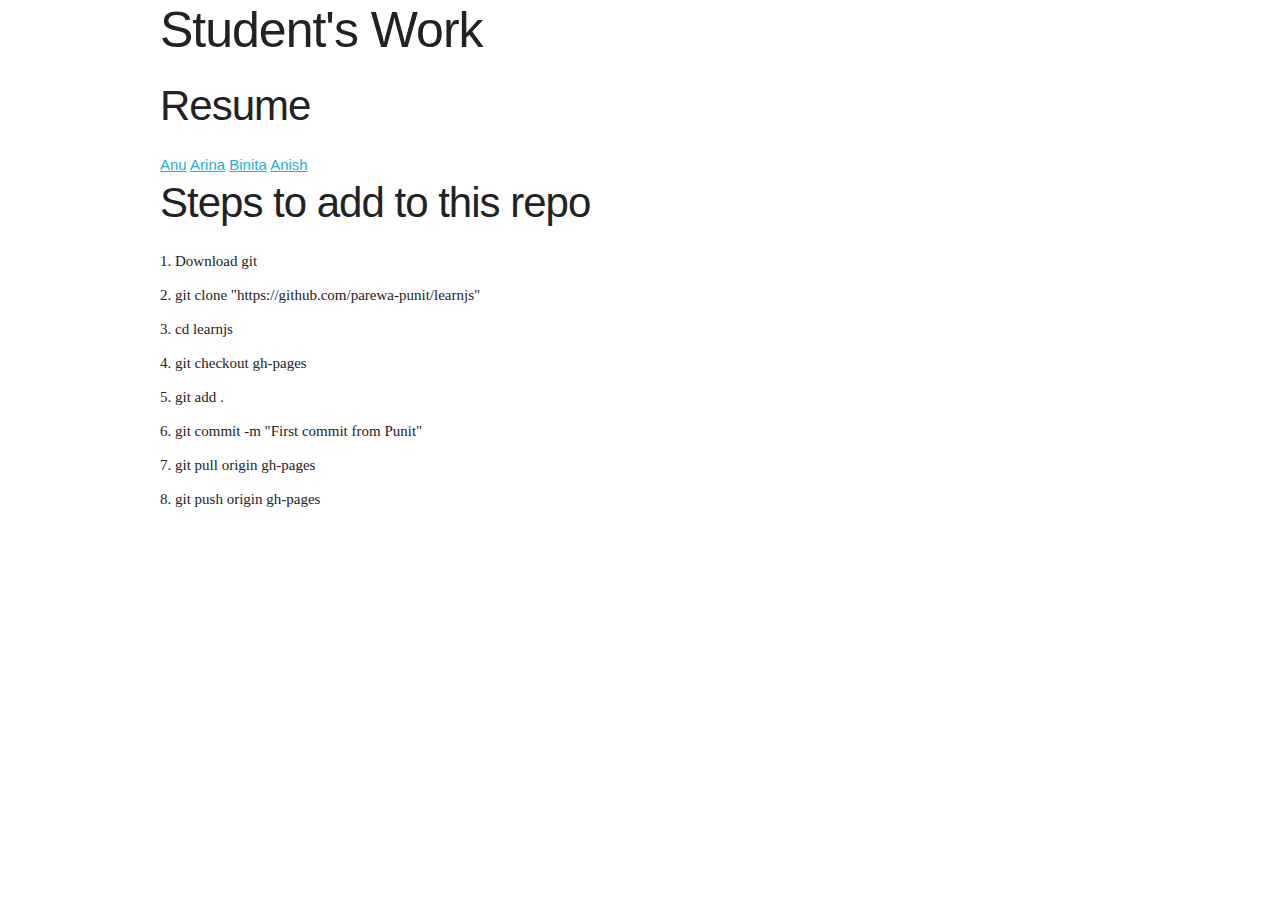
<file: index.html>
<html>
  <head>
    <title>Student's Work</title>
    <link rel="stylesheet" href="css/skeleton/css/normalize.css" />
    <link rel="stylesheet" href="css/skeleton/css/skeleton.css" />
  </head>
  <body>
  <div class="container">
    <div class="row">
    <h1>Student's Work</h1>

    <h2>Resume</h2>

    <a href="anu/1april2016/1 april.html">Anu</a>
    <a href="arina/Mar 31/index.html">Arina</a>
    <a href="binita/resume/index.html">Binita</a>
     <a href="anish/anishcv/">Anish</a>
    </div>




    <div class="row">
      <h2>Steps to add to this repo</h2>
      <ol style="font-family:Consolas">
        <li>Download git</li>
        <li>git clone "https://github.com/parewa-punit/learnjs"</li>
        <li>cd learnjs</li>
        <li>git checkout gh-pages</li>



        <li>git add .</li>
        <li>git commit -m "First commit from Punit"</li>
        <li>git pull origin gh-pages</li>
        <li>git push origin gh-pages</li>
      </ol>
    </div>

     </div>
    </body>
</html>
</file>
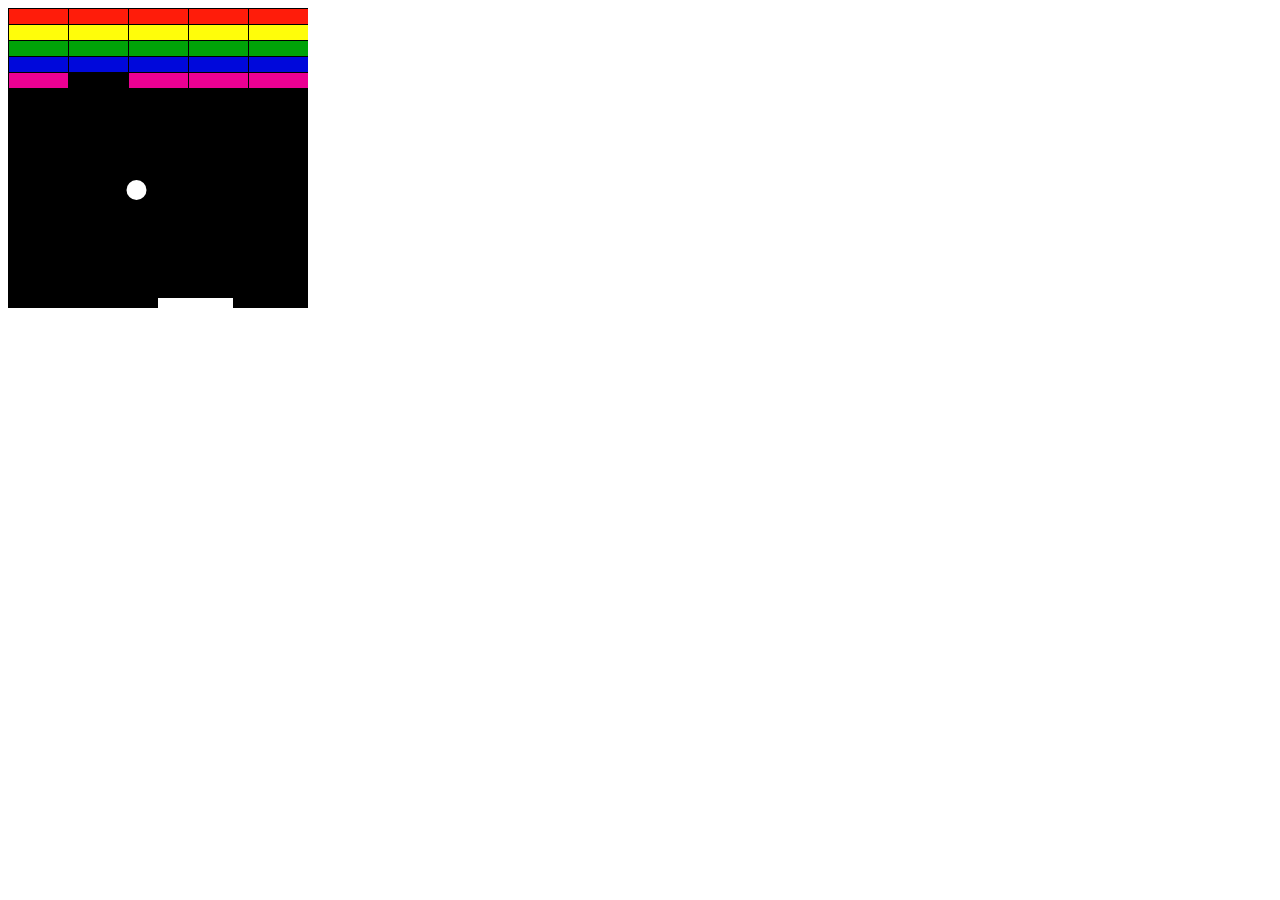
<file: punit/index.html>
<!DOCTYPE html PUBLIC "-//W3C//DTD XHTML 1.0 Transitional//EN" "http://www.w3.org/TR/xhtml1/DTD/xhtml1-transitional.dtd">
<html xmlns="http://www.w3.org/1999/xhtml">
<head>
<meta http-equiv="Content-Type" content="text/html; charset=utf-8" />
<title>Java Script</title>

</head>

<body>

    <canvas id="canvas" width="300" height="300"></canvas>


    <script type="text/javascript" src="jquery.js"></script>
    <script>
          var x = 25;
          var y = 250;
          var dx = 1.5;
          var dy = -4;
          var ctx;
          var WIDTH;
          var HEIGHT;
          var paddlex;
          var paddleh = 10;
          var paddlew = 75;
          var rightDown = false;
          var leftDown = false;
          var canvasMinX = 0;
          var canvasMaxX = 0;
          var intervalId = 0;
          var bricks;
          var NROWS = 5;
          var NCOLS = 5;
          var BRICKWIDTH;
          var BRICKHEIGHT = 15;
          var PADDING = 1;

          function init() {
            ctx = $('#canvas')[0].getContext("2d");
            WIDTH = $("#canvas").width();
            HEIGHT = $("#canvas").height();
            paddlex = WIDTH / 2;
            BRICKWIDTH = (WIDTH/NCOLS) - 1;
            canvasMinX = $("#canvas").offset().left;
            canvasMaxX = canvasMinX + WIDTH;
            intervalId = setInterval(draw, 10);
          }

          function circle(x,y,r) {
            ctx.beginPath();
            ctx.arc(x, y, r, 0, Math.PI*2, true);
            ctx.closePath();
            ctx.fill();
          }

          function rect(x,y,w,h) {
            ctx.beginPath();
            ctx.rect(x,y,w,h);
            ctx.closePath();
            ctx.fill();
          }

          function clear() {
            ctx.clearRect(0, 0, WIDTH, HEIGHT);
            rect(0,0,WIDTH,HEIGHT);
          }

          function onKeyDown(evt) {
            if (evt.keyCode == 39) rightDown = true;
            else if (evt.keyCode == 37) leftDown = true;
          }

          function onKeyUp(evt) {
            if (evt.keyCode == 39) rightDown = false;
            else if (evt.keyCode == 37) leftDown = false;
          }

          $(document).keydown(onKeyDown);
          $(document).keyup(onKeyUp);

          function onMouseMove(evt) {
            if (evt.pageX > canvasMinX && evt.pageX < canvasMaxX) {
              paddlex = Math.max(evt.pageX - canvasMinX - (paddlew/2), 0);
              paddlex = Math.min(WIDTH - paddlew, paddlex);
            }
          }

          $(document).mousemove(onMouseMove);

          function initbricks() {
              bricks = new Array(NROWS);
              for (i=0; i < NROWS; i++) {
                  bricks[i] = new Array(NCOLS);
                  for (j=0; j < NCOLS; j++) {
                      bricks[i][j] = 1;
                  }
              }
          }

          function drawbricks() {
            for (i=0; i < NROWS; i++) {
              ctx.fillStyle = rowcolors[i];
              for (j=0; j < NCOLS; j++) {
                if (bricks[i][j] == 1) {
                  rect((j * (BRICKWIDTH + PADDING)) + PADDING,
                       (i * (BRICKHEIGHT + PADDING)) + PADDING,
                       BRICKWIDTH, BRICKHEIGHT);
                }
              }
            }
          }

          var ballr = 10;
          var rowcolors = ["#FF1C0A", "#FFFD0A", "#00A308", "#0008DB", "#EB0093"];
          var paddlecolor = "#FFFFFF";
          var ballcolor = "#FFFFFF";
          var backcolor = "#000000";

          function draw() {
            ctx.fillStyle = backcolor;
            clear();
            ctx.fillStyle = ballcolor;
            circle(x, y, ballr);

            if (rightDown) paddlex += 5;
            else if (leftDown) paddlex -= 5;
            ctx.fillStyle = paddlecolor;
            rect(paddlex, HEIGHT-paddleh, paddlew, paddleh);

            drawbricks();

            //want to learn about real collision detection? go read
            // http://www.metanetsoftware.com/technique/tutorialA.html
            rowheight = BRICKHEIGHT + PADDING;
            colwidth = BRICKWIDTH + PADDING;
            row = Math.floor(y/rowheight);
            col = Math.floor(x/colwidth);
            //reverse the ball and mark the brick as broken
            if (y < NROWS * rowheight && row >= 0 && col >= 0 && bricks[row][col] == 1) {
              dy = -dy;
              bricks[row][col] = 0;
            }

            if (x + dx + ballr > WIDTH || x + dx - ballr < 0)
              dx = -dx;

            if (y + dy - ballr < 0)
              dy = -dy;
            else if (y + dy + ballr > HEIGHT - paddleh) {
              if (x > paddlex && x < paddlex + paddlew) {
                //move the ball differently based on where it hit the paddle
                dx = 8 * ((x-(paddlex+paddlew/2))/paddlew);
                dy = -dy;
              }
              else if (y + dy + ballr > HEIGHT)
                clearInterval(intervalId);
            }

            x += dx;
            y += dy;
          }

          init();
          initbricks();
    </script>
</body>
</html>
</file>
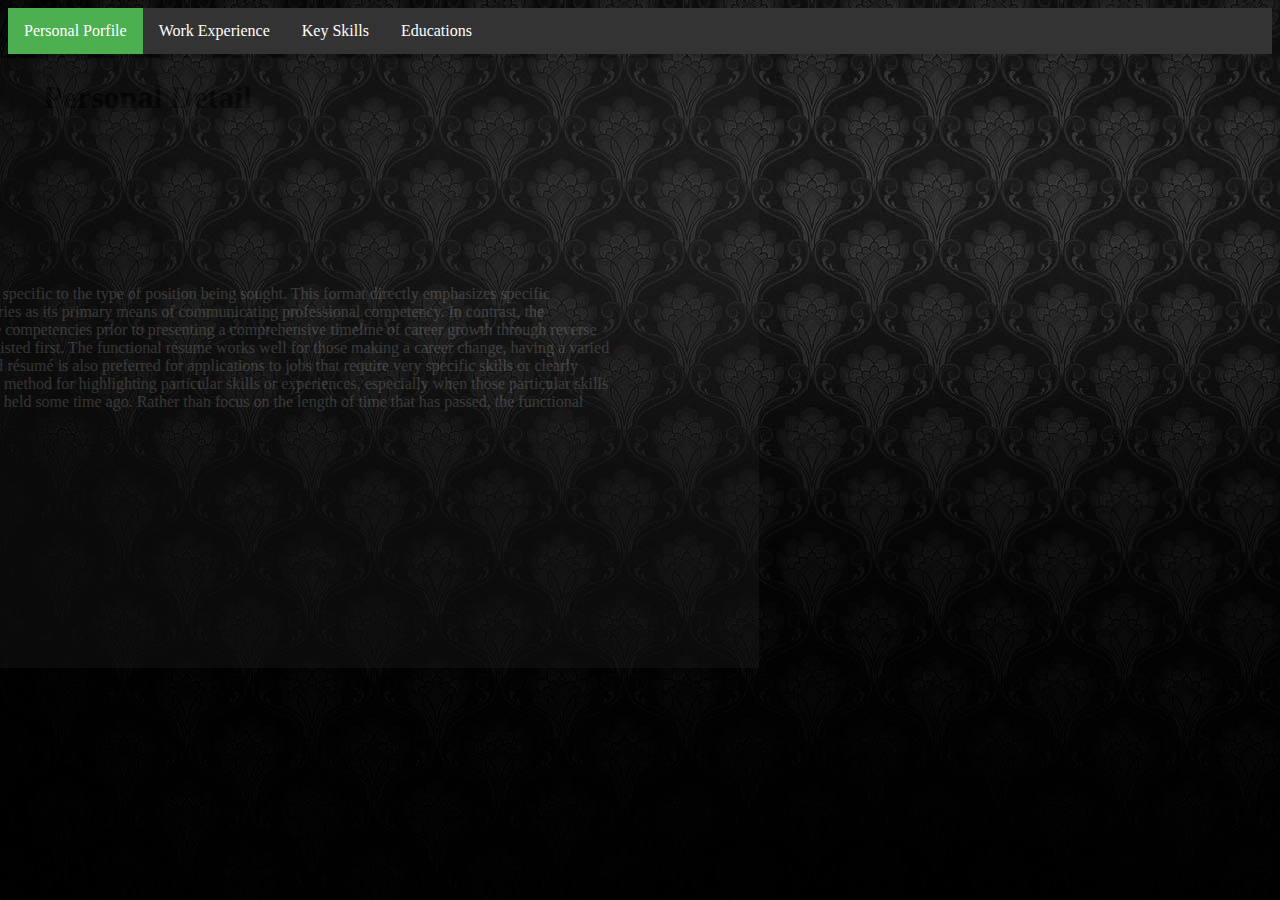
<file: anish/anishcv/index.html>
<!DOCTYPE html>
<html>
<head>
<style>

body{
	    background-image: url(images/backgroundbody.jpg);
}

p{
	color: white;
    margin-top: 0px;
    padding: 147px;
}

h1{
	 margin-left: 548px;
}
ul {
    list-style-type: none;
    margin: 0;
    padding: 0;
    overflow: hidden;
    background-color: #333;
}

.quickFade{
	overflow: hidden;
    background-color: #333;
    height: 610px;
    margin-top: 4px;
} 

li {
    float: left;
}

li a {
    display: block;
    color: white;
    text-align: center;
    padding: 14px 16px;
    text-decoration: none;
}

li a:hover:not(.active) {
    background-color: #111;
}

.active {
    background-color: #4CAF50;
}
</style>
</head>
<body>

<ul>
  <li><a class="active" id = "personal">Personal Porfile</a></li>
  <li><a id = "work" >Work Experience</a></li>
  <li><a id = "key">Key Skills</a></li>
  <li><a id = "edu">Educations</li>
</ul>

<div id="cv" class="instaFade">
	<div class="mainDetails">
	
	
		
		<div id="contactDetails" class="quickFade delayFour">
		
         <h1></h1>
		<p></p>
		</div>
		<div class="clear"></div>
	</div>

    <script src="js/jquery.js"></script>
 <script src="js/jquery-ui.js"></script>
<script>

(function($) {
	  $( "#contactDetails" ).fadeOut("slow");
      $( "#contactDetails" ).hide();
      $("h1").html("Personal Detail");
      $("p").html("The functional résumé is used to focus on skills that are specific to the type of position being sought. This format directly emphasizes specific professional capabilities and utilizes experience summaries as its primary means of communicating professional competency. In contrast, the chronological résumé format will briefly highlight these competencies prior to presenting a comprehensive timeline of career growth through reverse chronological listings, with the most recent experience listed first. The functional résumé works well for those making a career change, having a varied work history or with little work experience. A functional résumé is also preferred for applications to jobs that require very specific skills or clearly defined personality traits. A functional résumé is a good method for highlighting particular skills or experiences, especially when those particular skills or experiences may have derived from a role which was held some time ago. Rather than focus on the length of time that has passed, the functional résumé allows the reader to identify those skills quickly "); 
       runEffect("drop");
$( "#personal" ).click(function() {
       $( "#contactDetails" ).fadeOut("slow");
     $( "#contactDetails" ).hide();
        $("h1").html("Personal Detail");
       $("p").html("The functional résumé is used to focus on skills that are specific to the type of position being sought. This format directly emphasizes specific professional capabilities and utilizes experience summaries as its primary means of communicating professional competency. In contrast, the chronological résumé format will briefly highlight these competencies prior to presenting a comprehensive timeline of career growth through reverse chronological listings, with the most recent experience listed first. The functional résumé works well for those making a career change, having a varied work history or with little work experience. A functional résumé is also preferred for applications to jobs that require very specific skills or clearly defined personality traits. A functional résumé is a good method for highlighting particular skills or experiences, especially when those particular skills or experiences may have derived from a role which was held some time ago. Rather than focus on the length of time that has passed, the functional résumé allows the reader to identify those skills quickly ");     
      runEffect("drop");
    });

   
    $( "#key" ).click(function() {
        $( "#contactDetails" ).fadeOut("slow");
         $( "#contactDetails" ).hide();
            $("h1").html("Key Skills");
       $("pre").html("The functional résumé is used to focus on skills that are specific to the type of position being sought. This format directly emphasizes specific professional capabilities and utilizes experience summaries as its primary means of communicating professional competency. In contrast, the chronological résumé format will briefly highlight these competencies prior to presenting a comprehensive timeline of career growth through reverse chronological listings, with the most recent experience listed first. The functional résumé works well for those making a career change, having a varied work history or with little work experience. A functional résumé is also preferred for applications to jobs that require very specific skills or clearly defined personality traits. A functional résumé is a good method for highlighting particular skills or experiences, especially when those particular skills or experiences may have derived from a role which was held some time ago. Rather than focus on the length of time that has passed, the functional résumé allows the reader to identify those skills quickly"); 

      runEffect("drop");
    });

 
    $( "#edu" ).click(function() {
        $( "#contactDetails" ).fadeOut("slow");
         $( "#contactDetails" ).hide(); 
         $("h1").html("Education");
       $("p").html("The functional résumé is used to focus on skills that are specific to the type of position being sought. This format directly emphasizes specific professional capabilities and utilizes experience summaries as its primary means of communicating professional competency. In contrast, the chronological résumé format will briefly highlight these competencies prior to presenting a comprehensive timeline of career growth through reverse chronological listings, with the most recent experience listed first. The functional résumé works well for those making a career change, having a varied work history or with little work experience. A functional résumé is also preferred for applications to jobs that require very specific skills or clearly defined personality traits. A functional résumé is a good method for highlighting particular skills or experiences, especially when those particular skills or experiences may have derived from a role which was held some time ago. Rather than focus on the length of time that has passed, the functional résumé allows the reader to identify those skills quickly"); 

      runEffect("drop");
    });
 

 $( "#work" ).click(function() {
        $( "#contactDetails" ).fadeOut("slow");
         $( "#contactDetails" ).hide(); 
          $("h1").html("Work Experience");
       $("p").html("The functional résumé is used to focus on skills that are specific to the type of position being sought. This format directly emphasizes specific professional capabilities and utilizes experience summaries as its primary means of communicating professional competency. In contrast, the chronological résumé format will briefly highlight these competencies prior to presenting a comprehensive timeline of career growth through reverse chronological listings, with the most recent experience listed first. The functional résumé works well for those making a career change, having a varied work history or with little work experience. A functional résumé is also preferred for applications to jobs that require very specific skills or clearly defined personality traits. A functional résumé is a good method for highlighting particular skills or experiences, especially when those particular skills or experiences may have derived from a role which was held some time ago. Rather than focus on the length of time that has passed, the functional résumé allows the reader to identify those skills quickly"); 

      runEffect("drop");
    });


function runEffect(changeEffect) {
      // get effect type from
      var selectedEffect = changeEffect;
 
      // run the effect
      $( "#contactDetails" ).show( selectedEffect, 500);
    };
 })(jQuery);
</script>
</body>
</html>
</file>
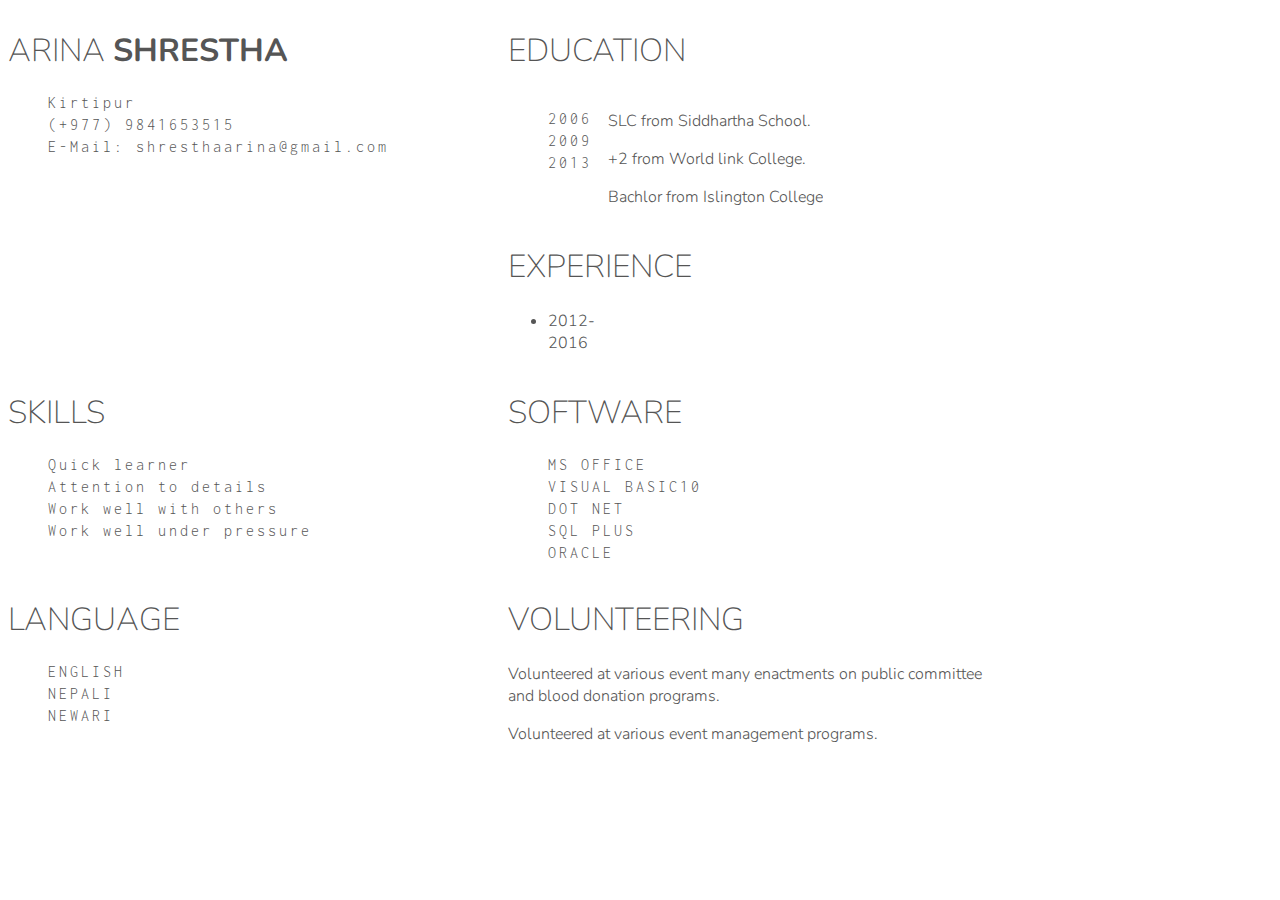
<file: arina/Mar 31/index.html>
<!DOCTYPE html>
<html>
<head>
	<title>CV</title>
	<link href='https://fonts.googleapis.com/css?family=Nunito:400,300,700' rel='stylesheet' type='text/css'>
	<link href='https://fonts.googleapis.com/css?family=Inconsolata' rel='stylesheet' type='text/css'>
	<link rel="stylesheet" href="style.css" />
</head>
<body>

<div class="left">
	<h1>Arina <span id="lastname">Shrestha</span></h1>


	<ul id="personal-info">
	<li>Kirtipur</li> 
	<li>(+977) 9841653515</li>
	<li>E-Mail: shresthaarina@gmail.com</li>
	</ul>



</div>



<div class="right">
	<h1>Education</h1>

	<div class="year">
	<ul id= "personal-info">
		<li>2006</li>
		<li>2009</li>
		<li>2013</li>
	</ul>
	</div>

	<div class="achievement">
		<p>SLC from Siddhartha School. </p>
		<p>+2 from World link College.</p>
		<p>Bachlor from Islington College</p>
	</div>



	

	<div class="year">
	<h1>EXPERIENCE</h1>
	<ul class="personal-info">
		<li>2012-2016</li>

	</ul>
	</div>

	<div class="achievment">
	</div>
</div>
<div class="left">
	<h1>Skills</h1>
	<ul id="personal-info">
		<li>Quick learner</li>
		<li>Attention to details</li>
		<li>Work well with others </li>
		<li>Work well under pressure</li>
	</ul>
</div>
	
<div class="left">
	<h1>SOFTWARE</h1>
	<ul id="personal-info">
		<li>MS OFFICE</li>
		<li>VISUAL BASIC10</li>
		<li>DOT NET </li>
		<li> SQL PLUS</li>
		<li> ORACLE</li>
	</ul>
	
</div>
<div class="left">
	<h1>LANGUAGE</h1>


	<ul id="personal-info">
	<li>ENGLISH</li> 
	<li>NEPALI</li>
	<li>NEWARI</li>
	</ul>


</div>
<div class="left">
	<h1>VOLUNTEERING</h1>
<p>Volunteered at various event many enactments on public committee and blood donation programs. </p>
<p>Volunteered at various event management programs.</p>
</div>
</body>
</html>
</file>
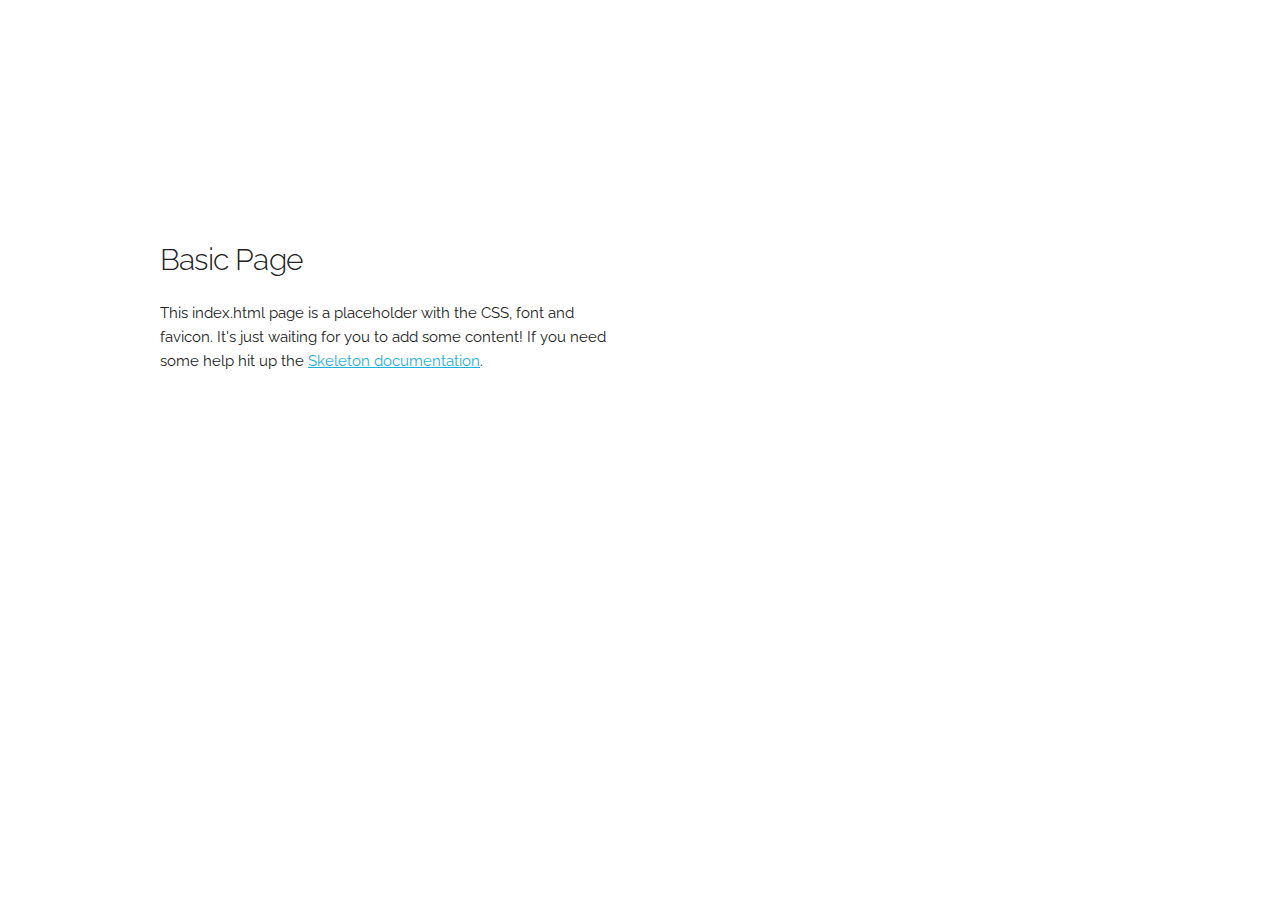
<file: css/skeleton/index.html>
<!DOCTYPE html>
<html lang="en">
<head>

  <!-- Basic Page Needs
  –––––––––––––––––––––––––––––––––––––––––––––––––– -->
  <meta charset="utf-8">
  <title>Your page title here :)</title>
  <meta name="description" content="">
  <meta name="author" content="">

  <!-- Mobile Specific Metas
  –––––––––––––––––––––––––––––––––––––––––––––––––– -->
  <meta name="viewport" content="width=device-width, initial-scale=1">

  <!-- FONT
  –––––––––––––––––––––––––––––––––––––––––––––––––– -->
  <link href="//fonts.googleapis.com/css?family=Raleway:400,300,600" rel="stylesheet" type="text/css">

  <!-- CSS
  –––––––––––––––––––––––––––––––––––––––––––––––––– -->
  <link rel="stylesheet" href="css/normalize.css">
  <link rel="stylesheet" href="css/skeleton.css">

  <!-- Favicon
  –––––––––––––––––––––––––––––––––––––––––––––––––– -->
  <link rel="icon" type="image/png" href="images/favicon.png">

</head>
<body>

  <!-- Primary Page Layout
  –––––––––––––––––––––––––––––––––––––––––––––––––– -->
  <div class="container">
    <div class="row">
      <div class="one-half column" style="margin-top: 25%">
        <h4>Basic Page</h4>
        <p>This index.html page is a placeholder with the CSS, font and favicon. It's just waiting for you to add some content! If you need some help hit up the <a href="http://www.getskeleton.com">Skeleton documentation</a>.</p>
      </div>
    </div>
  </div>

<!-- End Document
  –––––––––––––––––––––––––––––––––––––––––––––––––– -->
</body>
</html>
</file>
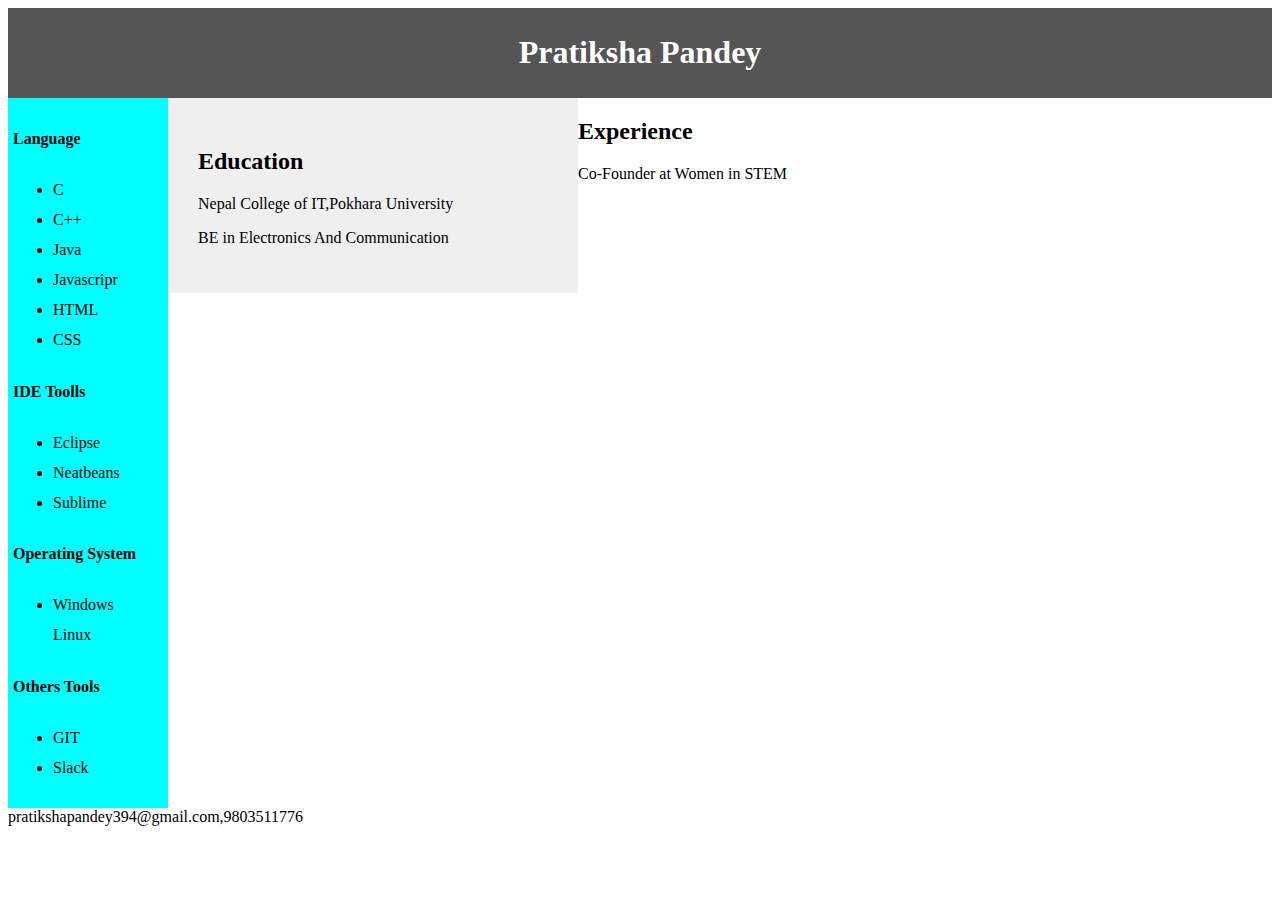
<file: pratiksha/resume/index.html>
<html>
<head>
	<title>cv</title>
	</head>
	<body>
		<!DOCTYPE html>
<html>
<head>
<style>
#header {
    background-color:#555555;
    color:white;
    text-align:center;
    padding:5px;
}
#nav {
    line-height:30px;
    background-color:#00FFFF;
    height:700px;
    width:150px;
    float:left;
    padding:5px;	      
}
#section {
    float:left;
    width:350px;
    float:left;
    padding:30px;	
  
  
  background-color: #EFEFEF;
  
}

}
#footer {
    background-color:#555555;
    color:white;
    clear:both;
    text-align:center;
   padding:5px;	 	 
}
</style>
</head>
<body>

<div id="header">
<h1>Pratiksha Pandey</h1>
</div>

<div id="nav">
<h4>Language</h4>
<ul>
<li>C</li>
<li>C++</li>
<li>Java</li>
<li>Javascripr</li>
<li>HTML</li>
<li>CSS</li>
</ul>

<h4>IDE Toolls</h4>
<ul>
    <li>Eclipse</li>
    <li>Neatbeans</li>
    <li>Sublime</li>


</ul>
<h4>Operating System</h4>
<ul>
    <li>Windows</li>
</li>Linux</li>
</ul>

<h4>Others Tools</h4>
<ul>
    <li>GIT</li>
    <li>Slack</li>
</ul>



</div>

<div id="section">
<h2>Education</h2>
<p>Nepal College of IT,Pokhara University</p>
<p>BE in Electronics And Communication</p>
</div>

<h2>Experience</h2>
<p>Co-Founder at Women in STEM
     <div style="clear:both;"></div>
    

<div id="footer">
pratikshapandey394@gmail.com,9803511776
</div>

</body>
</html>
</file>
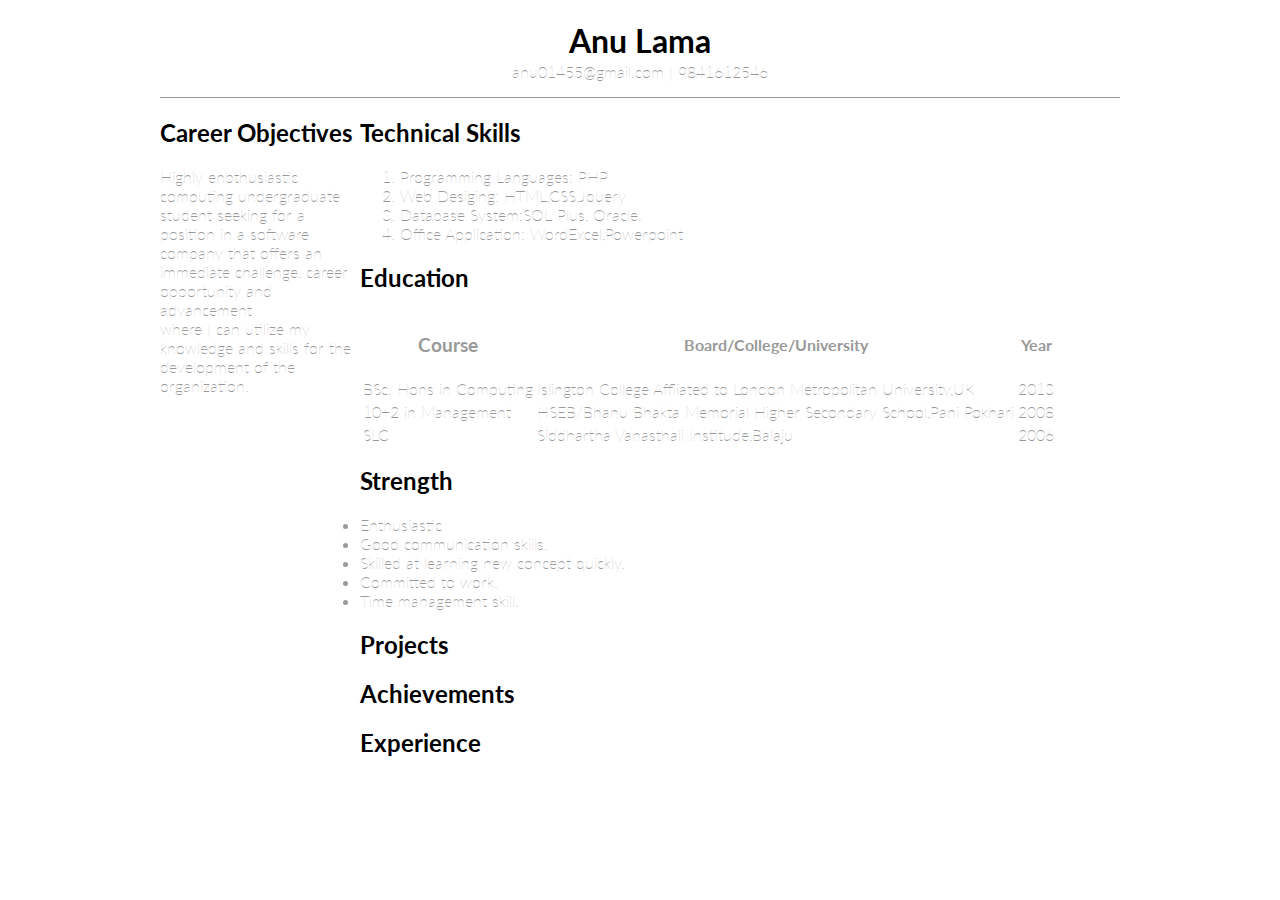
<file: anu/1april2016/1 april.html>
<!DOCTYPE html>
<html>
<head>
	<title>CV</title>
  <link href='http://fonts.googleapis.com/css?family=Lato&subset=latin,latin-ext' rel='stylesheet' type='text/css' />
  <link href="style.css" rel="stylesheet" />
</head>

<body>
  <div id="header" class="center">
    <h1>Anu Lama</h1>
    <p>anu01455@gmail.com | 9841612546</p>
  </div>

  <div>
    <div id="left">
      <h2>
        Career Objectives
      </h2>

      <p>Highly enbthusiastic computing undergraduate student seeking for a position in  a software company that offers an immediate challenge, career opportunity and advancement  <br>

        where I can utilize my knowledge and skills for the development of the organization.
      </p>
    </div>

    <div id="right">
      <h2>Technical Skills</h2>
      <ol>
        <li>Programming Languages: PHP</li>
        <li>Web Desiging: HTML,CSS,Jquery</li>
        <li>Database System:SOL Plus, Oracle.</li>
        <li>Office Application: WordExcel,Powerpoint</li>
      </ol>

      <H2>
        Education
      </H2>
      <table>
        <tr>
          <th><h3>Course</h3></th>
          <th>Board/College/University</th>
          <th>Year</th>
        </tr>
        <tr>
          <td>
            BSc. Hons in Computing
          </td>
          <td>
           Islington College Affliated to London Metropolitan University,UK
         </td>
         <td>
          2013
        </td>
      </tr>

      <tr>
        <td>
          10+2 in Management
        </td>
        <td>
          HSEB/Bhanu Bhakta Memorial Higher Secondary School,Pani Pokhari
        </td>
        <td>
          2008
        </td>
      </tr>

      <tr>
        <td>
          SLC
        </td>
        <td>
          Siddhartha Vanasthali Institude,Balaju
        </td>
        <td>
          2006
        </td>
      </tr>

      
    </table>
    <h2>
      Strength
    </h2>
    <li>
      Enthusiastic
    </li>
    <li>
      Good communication skills.
    </li>
    <li>
      Skilled at learning new concept quickly.
    </li><li>
    Committed to work.
  </li><li>
  Time management skill.
</li> 


<h2>Projects
  
</h2>
<h2>
  Achievements
</h2>
<h2>
  Experience
</h2>

</div>
</div>


</html>
</file>
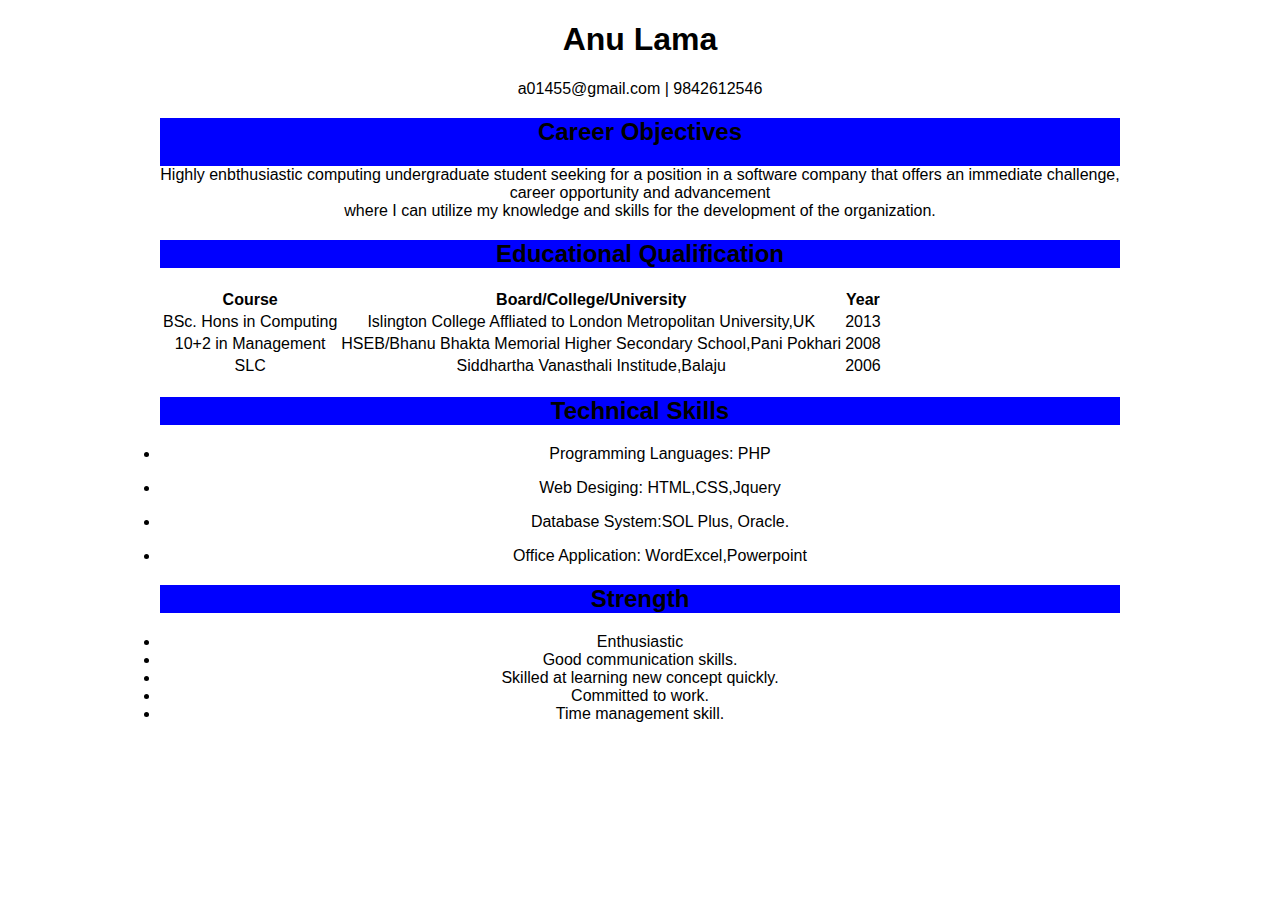
<file: anu/29th Mar/cv.html>
<!DOCTYPE html>
<html>
<head>
	<title>CV</title>
</head>
<link href="style.css" rel="stylesheet">
<body>
  <div class="main">

   
   
    
    <H1>   Anu Lama
    </H1> <div style="color:black; background-color: white;">
    
    a01455@gmail.com | 9842612546 <br>
    



    <div style="color:black; background-color: blue;">
     <H2>

      Career Objectives
    </H2><div style="color:black; background-color: white;">

    <p>Highly enbthusiastic computing undergraduate student seeking for a position in  a software company that offers an immediate challenge, career opportunity and advancement  <br>

      where I can utilize my knowledge and skills for the development of the organization.

      <h2> <div style="color:black; background-color: blue;">       Educational Qualification  </h2>
      
      <table>
        <tr>
          <th>Course</th>
          <th>Board/College/University</th>
          <th>Year</th>
        </tr>
        <tr>
          <td>
            BSc. Hons in Computing
          </td>
          <td>
           Islington College Affliated to London Metropolitan University,UK
         </td>
         <td>
          2013
        </td>
      </tr>

      <tr>
        <td>
          10+2 in Management
        </td>
        <td>
          HSEB/Bhanu Bhakta Memorial Higher Secondary School,Pani Pokhari
        </td>
        <td>
          2008
        </td>
      </tr>

      <tr>
        <td>
          SLC
        </td>
        <td>
          Siddhartha Vanasthali Institude,Balaju
        </td>
        <td>
          2006
        </td>
      </tr>

      
    </table>


    <h2> <div style="color:black; background-color: blue;">   Technical Skills </h2>


    <li>
      <ol>
        Programming Languages: PHP</ol>
        
      </li>
      
      <li>
        <ol>Web Desiging: HTML,CSS,Jquery</ol></li>
        <li><ol>Database System:SOL Plus, Oracle.</ol></li>
        <li><ol>Office Application: WordExcel,Powerpoint
         
        </ol></li>
        
      </OL>

      


      <h2><div style="color:black; background-color: blue;">
       Strength</h2>
       <li>
        Enthusiastic
      </li>
      <li>
        Good communication skills.
      </li>
      <li>
        Skilled at learning new concept quickly.
      </li><li>
      Committed to work.
    </li><li>
    Time management skill.
  </li>	


















  


</p>
</div>
</body>
</html>
</file>
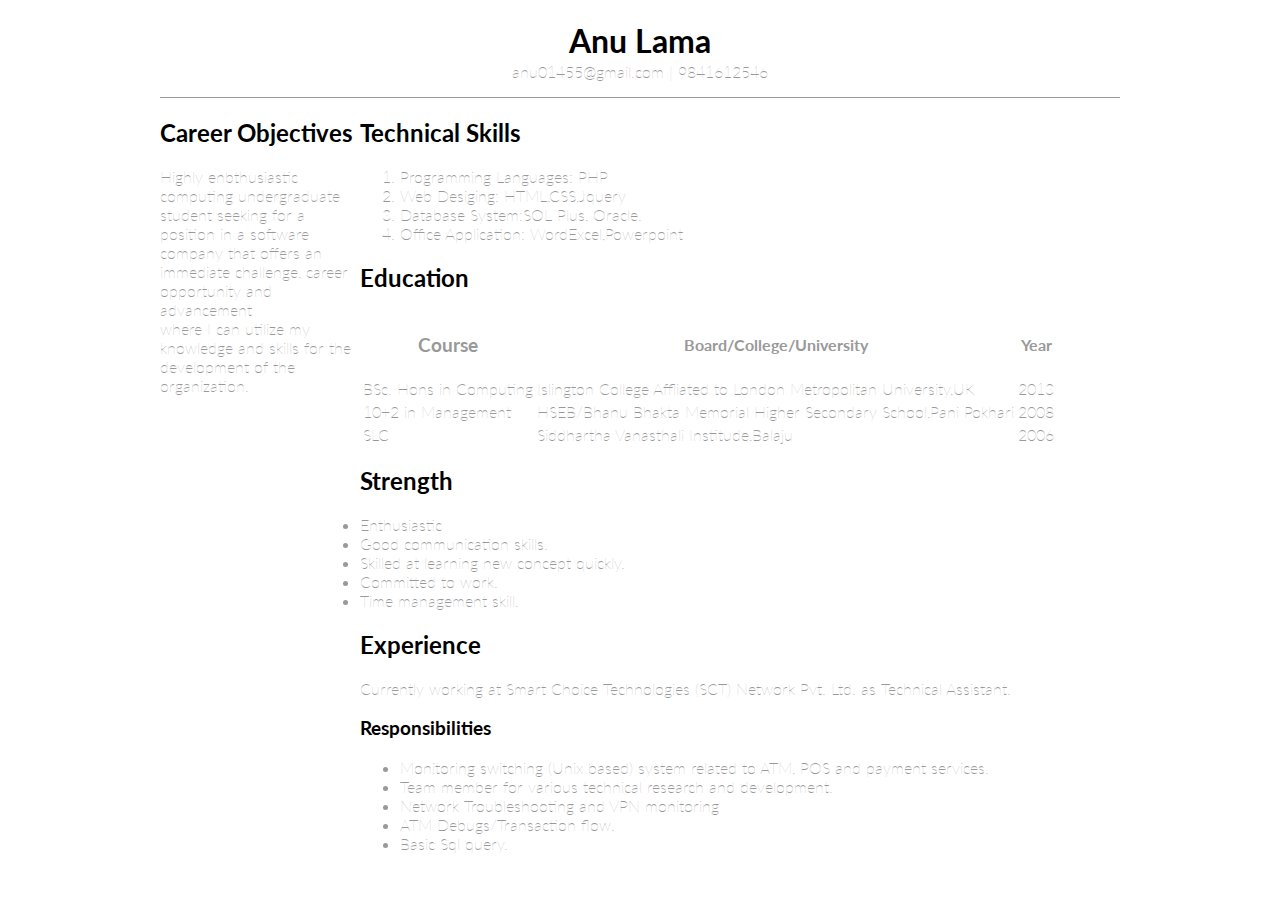
<file: anu/30 Mar/cv.html>
<!DOCTYPE html>
<html>
<head>
	<title>CV</title>
  <link href='http://fonts.googleapis.com/css?family=Lato&subset=latin,latin-ext' rel='stylesheet' type='text/css' />
  <link href="style.css" rel="stylesheet" />
</head>

<body>
  <div id="header" class="center">
    <h1>Anu Lama</h1>
    <p>anu01455@gmail.com | 9841612546</p>
  </div>

  <div>
    <div id="left">
      <h2>
        Career Objectives
      </h2>

      <p>Highly enbthusiastic computing undergraduate student seeking for a position in  a software company that offers an immediate challenge, career opportunity and advancement  <br>

        where I can utilize my knowledge and skills for the development of the organization.
      </p>
    </div>

    <div id="right">
      <h2>Technical Skills</h2>
      <ol>
        <li>Programming Languages: PHP</li>
        <li>Web Desiging: HTML,CSS,Jquery</li>
        <li>Database System:SOL Plus, Oracle.</li>
        <li>Office Application: WordExcel,Powerpoint</li>
      </ol>

      <H2>
        Education
      </H2>
      <table>
        <tr>
          <th><h3>Course</h3></th>
          <th>Board/College/University</th>
          <th>Year</th>
        </tr>
        <tr>
          <td>
            BSc. Hons in Computing
          </td>
          <td>
           Islington College Affliated to London Metropolitan University,UK
         </td>
         <td>
          2013
        </td>
      </tr>

      <tr>
        <td>
          10+2 in Management
        </td>
        <td>
          HSEB/Bhanu Bhakta Memorial Higher Secondary School,Pani Pokhari
        </td>
        <td>
          2008
        </td>
      </tr>

      <tr>
        <td>
          SLC
        </td>
        <td>
          Siddhartha Vanasthali Institude,Balaju
        </td>
        <td>
          2006
        </td>
      </tr>

      
    </table>
    <h2>
      Strength
    </h2>
    <li>
      Enthusiastic
    </li>
    <li>
      Good communication skills.
    </li>
    <li>
      Skilled at learning new concept quickly.
    </li><li>
    Committed to work.
  </li><li>
  Time management skill.
</li> 



<h2>
  Experience
</h2>
<p>
  Currently working at Smart Choice Technologies (SCT) Network Pvt. Ltd. as Technical 
   Assistant.
</p>
<h3>
  Responsibilities
</h3>
<ul><li>
  Monitoring switching (Unix based) system related to ATM, POS and payment services.
</li>
<li>
Team member for various technical research and development.
<li>
  Network Troubleshooting and VPN monitoring </li>


<li>ATM Debugs/Transaction flow.</li>
<li>Basic Sql query.
</li>

  
</ul>
</div>
</div>


</html>
</file>
<file: css/skeleton/css/skeleton.css>
/*
* Skeleton V2.0.4
* Copyright 2014, Dave Gamache
* www.getskeleton.com
* Free to use under the MIT license.
* http://www.opensource.org/licenses/mit-license.php
* 12/29/2014
*/


/* Table of contents
––––––––––––––––––––––––––––––––––––––––––––––––––
- Grid
- Base Styles
- Typography
- Links
- Buttons
- Forms
- Lists
- Code
- Tables
- Spacing
- Utilities
- Clearing
- Media Queries
*/


/* Grid
–––––––––––––––––––––––––––––––––––––––––––––––––– */
.container {
  position: relative;
  width: 100%;
  max-width: 960px;
  margin: 0 auto;
  padding: 0 20px;
  box-sizing: border-box; }
.column,
.columns {
  width: 100%;
  float: left;
  box-sizing: border-box; }

/* For devices larger than 400px */
@media (min-width: 400px) {
  .container {
    width: 85%;
    padding: 0; }
}

/* For devices larger than 550px */
@media (min-width: 550px) {
  .container {
    width: 80%; }
  .column,
  .columns {
    margin-left: 4%; }
  .column:first-child,
  .columns:first-child {
    margin-left: 0; }

  .one.column,
  .one.columns                    { width: 4.66666666667%; }
  .two.columns                    { width: 13.3333333333%; }
  .three.columns                  { width: 22%;            }
  .four.columns                   { width: 30.6666666667%; }
  .five.columns                   { width: 39.3333333333%; }
  .six.columns                    { width: 48%;            }
  .seven.columns                  { width: 56.6666666667%; }
  .eight.columns                  { width: 65.3333333333%; }
  .nine.columns                   { width: 74.0%;          }
  .ten.columns                    { width: 82.6666666667%; }
  .eleven.columns                 { width: 91.3333333333%; }
  .twelve.columns                 { width: 100%; margin-left: 0; }

  .one-third.column               { width: 30.6666666667%; }
  .two-thirds.column              { width: 65.3333333333%; }

  .one-half.column                { width: 48%; }

  /* Offsets */
  .offset-by-one.column,
  .offset-by-one.columns          { margin-left: 8.66666666667%; }
  .offset-by-two.column,
  .offset-by-two.columns          { margin-left: 17.3333333333%; }
  .offset-by-three.column,
  .offset-by-three.columns        { margin-left: 26%;            }
  .offset-by-four.column,
  .offset-by-four.columns         { margin-left: 34.6666666667%; }
  .offset-by-five.column,
  .offset-by-five.columns         { margin-left: 43.3333333333%; }
  .offset-by-six.column,
  .offset-by-six.columns          { margin-left: 52%;            }
  .offset-by-seven.column,
  .offset-by-seven.columns        { margin-left: 60.6666666667%; }
  .offset-by-eight.column,
  .offset-by-eight.columns        { margin-left: 69.3333333333%; }
  .offset-by-nine.column,
  .offset-by-nine.columns         { margin-left: 78.0%;          }
  .offset-by-ten.column,
  .offset-by-ten.columns          { margin-left: 86.6666666667%; }
  .offset-by-eleven.column,
  .offset-by-eleven.columns       { margin-left: 95.3333333333%; }

  .offset-by-one-third.column,
  .offset-by-one-third.columns    { margin-left: 34.6666666667%; }
  .offset-by-two-thirds.column,
  .offset-by-two-thirds.columns   { margin-left: 69.3333333333%; }

  .offset-by-one-half.column,
  .offset-by-one-half.columns     { margin-left: 52%; }

}


/* Base Styles
–––––––––––––––––––––––––––––––––––––––––––––––––– */
/* NOTE
html is set to 62.5% so that all the REM measurements throughout Skeleton
are based on 10px sizing. So basically 1.5rem = 15px :) */
html {
  font-size: 62.5%; }
body {
  font-size: 1.5em; /* currently ems cause chrome bug misinterpreting rems on body element */
  line-height: 1.6;
  font-weight: 400;
  font-family: "Raleway", "HelveticaNeue", "Helvetica Neue", Helvetica, Arial, sans-serif;
  color: #222; }


/* Typography
–––––––––––––––––––––––––––––––––––––––––––––––––– */
h1, h2, h3, h4, h5, h6 {
  margin-top: 0;
  margin-bottom: 2rem;
  font-weight: 300; }
h1 { font-size: 4.0rem; line-height: 1.2;  letter-spacing: -.1rem;}
h2 { font-size: 3.6rem; line-height: 1.25; letter-spacing: -.1rem; }
h3 { font-size: 3.0rem; line-height: 1.3;  letter-spacing: -.1rem; }
h4 { font-size: 2.4rem; line-height: 1.35; letter-spacing: -.08rem; }
h5 { font-size: 1.8rem; line-height: 1.5;  letter-spacing: -.05rem; }
h6 { font-size: 1.5rem; line-height: 1.6;  letter-spacing: 0; }

/* Larger than phablet */
@media (min-width: 550px) {
  h1 { font-size: 5.0rem; }
  h2 { font-size: 4.2rem; }
  h3 { font-size: 3.6rem; }
  h4 { font-size: 3.0rem; }
  h5 { font-size: 2.4rem; }
  h6 { font-size: 1.5rem; }
}

p {
  margin-top: 0; }


/* Links
–––––––––––––––––––––––––––––––––––––––––––––––––– */
a {
  color: #1EAEDB; }
a:hover {
  color: #0FA0CE; }


/* Buttons
–––––––––––––––––––––––––––––––––––––––––––––––––– */
.button,
button,
input[type="submit"],
input[type="reset"],
input[type="button"] {
  display: inline-block;
  height: 38px;
  padding: 0 30px;
  color: #555;
  text-align: center;
  font-size: 11px;
  font-weight: 600;
  line-height: 38px;
  letter-spacing: .1rem;
  text-transform: uppercase;
  text-decoration: none;
  white-space: nowrap;
  background-color: transparent;
  border-radius: 4px;
  border: 1px solid #bbb;
  cursor: pointer;
  box-sizing: border-box; }
.button:hover,
button:hover,
input[type="submit"]:hover,
input[type="reset"]:hover,
input[type="button"]:hover,
.button:focus,
button:focus,
input[type="submit"]:focus,
input[type="reset"]:focus,
input[type="button"]:focus {
  color: #333;
  border-color: #888;
  outline: 0; }
.button.button-primary,
button.button-primary,
input[type="submit"].button-primary,
input[type="reset"].button-primary,
input[type="button"].button-primary {
  color: #FFF;
  background-color: #33C3F0;
  border-color: #33C3F0; }
.button.button-primary:hover,
button.button-primary:hover,
input[type="submit"].button-primary:hover,
input[type="reset"].button-primary:hover,
input[type="button"].button-primary:hover,
.button.button-primary:focus,
button.button-primary:focus,
input[type="submit"].button-primary:focus,
input[type="reset"].button-primary:focus,
input[type="button"].button-primary:focus {
  color: #FFF;
  background-color: #1EAEDB;
  border-color: #1EAEDB; }


/* Forms
–––––––––––––––––––––––––––––––––––––––––––––––––– */
input[type="email"],
input[type="number"],
input[type="search"],
input[type="text"],
input[type="tel"],
input[type="url"],
input[type="password"],
textarea,
select {
  height: 38px;
  padding: 6px 10px; /* The 6px vertically centers text on FF, ignored by Webkit */
  background-color: #fff;
  border: 1px solid #D1D1D1;
  border-radius: 4px;
  box-shadow: none;
  box-sizing: border-box; }
/* Removes awkward default styles on some inputs for iOS */
input[type="email"],
input[type="number"],
input[type="search"],
input[type="text"],
input[type="tel"],
input[type="url"],
input[type="password"],
textarea {
  -webkit-appearance: none;
     -moz-appearance: none;
          appearance: none; }
textarea {
  min-height: 65px;
  padding-top: 6px;
  padding-bottom: 6px; }
input[type="email"]:focus,
input[type="number"]:focus,
input[type="search"]:focus,
input[type="text"]:focus,
input[type="tel"]:focus,
input[type="url"]:focus,
input[type="password"]:focus,
textarea:focus,
select:focus {
  border: 1px solid #33C3F0;
  outline: 0; }
label,
legend {
  display: block;
  margin-bottom: .5rem;
  font-weight: 600; }
fieldset {
  padding: 0;
  border-width: 0; }
input[type="checkbox"],
input[type="radio"] {
  display: inline; }
label > .label-body {
  display: inline-block;
  margin-left: .5rem;
  font-weight: normal; }


/* Lists
–––––––––––––––––––––––––––––––––––––––––––––––––– */
ul {
  list-style: circle inside; }
ol {
  list-style: decimal inside; }
ol, ul {
  padding-left: 0;
  margin-top: 0; }
ul ul,
ul ol,
ol ol,
ol ul {
  margin: 1.5rem 0 1.5rem 3rem;
  font-size: 90%; }
li {
  margin-bottom: 1rem; }


/* Code
–––––––––––––––––––––––––––––––––––––––––––––––––– */
code {
  padding: .2rem .5rem;
  margin: 0 .2rem;
  font-size: 90%;
  white-space: nowrap;
  background: #F1F1F1;
  border: 1px solid #E1E1E1;
  border-radius: 4px; }
pre > code {
  display: block;
  padding: 1rem 1.5rem;
  white-space: pre; }


/* Tables
–––––––––––––––––––––––––––––––––––––––––––––––––– */
th,
td {
  padding: 12px 15px;
  text-align: left;
  border-bottom: 1px solid #E1E1E1; }
th:first-child,
td:first-child {
  padding-left: 0; }
th:last-child,
td:last-child {
  padding-right: 0; }


/* Spacing
–––––––––––––––––––––––––––––––––––––––––––––––––– */
button,
.button {
  margin-bottom: 1rem; }
input,
textarea,
select,
fieldset {
  margin-bottom: 1.5rem; }
pre,
blockquote,
dl,
figure,
table,
p,
ul,
ol,
form {
  margin-bottom: 2.5rem; }


/* Utilities
–––––––––––––––––––––––––––––––––––––––––––––––––– */
.u-full-width {
  width: 100%;
  box-sizing: border-box; }
.u-max-full-width {
  max-width: 100%;
  box-sizing: border-box; }
.u-pull-right {
  float: right; }
.u-pull-left {
  float: left; }


/* Misc
–––––––––––––––––––––––––––––––––––––––––––––––––– */
hr {
  margin-top: 3rem;
  margin-bottom: 3.5rem;
  border-width: 0;
  border-top: 1px solid #E1E1E1; }


/* Clearing
–––––––––––––––––––––––––––––––––––––––––––––––––– */

/* Self Clearing Goodness */
.container:after,
.row:after,
.u-cf {
  content: "";
  display: table;
  clear: both; }


/* Media Queries
–––––––––––––––––––––––––––––––––––––––––––––––––– */
/*
Note: The best way to structure the use of media queries is to create the queries
near the relevant code. For example, if you wanted to change the styles for buttons
on small devices, paste the mobile query code up in the buttons section and style it
there.
*/


/* Larger than mobile */
@media (min-width: 400px) {}

/* Larger than phablet (also point when grid becomes active) */
@media (min-width: 550px) {}

/* Larger than tablet */
@media (min-width: 750px) {}

/* Larger than desktop */
@media (min-width: 1000px) {}

/* Larger than Desktop HD */
@media (min-width: 1200px) {}
</file>
<file: arina/Mar 31/style.css>
body {
	font-family: "Nunito";
	color: #555555;
	font-weight: 300;
}

h1 {
	text-transform: uppercase;
	font-weight: lighter;
	
}

#lastname {
	font-weight: bold;
}

#personal-info {
	font-family: Inconsolata;
}

#personal-info li {
	list-style-type: none;
	margin-bottom: 5px;
	letter-spacing: 3px;
	color: #555555;
}

.left {
	float: left;
	width: 500px;
}

.right {
	float:left;
	width: 500px;
}

.right .year {
	float: left;
	width: 100px;
}

.right .achievement {
	float: left;
	width: 400px;
}
</file>
<file: anu/1april2016/style.css>
body {
	width: 960px;
	margin: 0 auto;
	font-family: "Lato";
	font-weight: lighter;
	
}

p {
	color: #999999;
}

ol {
	color: #999999;
}

table {
	color: #999999;
}
#header h1 {
	margin-bottom: 2px;
}
li {
	color: #999999;
}

#header p {
	margin-top: 0px;
}

#header {
	text-align: center;
	border-bottom: 1px solid #999999;
}

#left {
	width: 200px;
	float: left;
}

#right {
	width: 760px;
	float: left;
}
</file>
<file: anu/29th Mar/style.css>
body {
	font-family: "Arial";
	width: 960px;
	margin: 0 auto;

}

.main{
	text-align:center;
}
</file>
<file: anu/30 Mar/style.css>
body {
	width: 960px;
	margin: 0 auto;
	font-family: "Lato";
	font-weight: lighter;
	
}

p {
	color: #999999;
}

ol {
	color: #999999;
}

table {
	color: #999999;
}
#header h1 {
	margin-bottom: 2px;
}
li {
	color: #999999;
}

#header p {
	margin-top: 0px;
}

#header {
	text-align: center;
	border-bottom: 1px solid #999999;
}

#left {
	width: 200px;
	float: left;
}

#right {
	width: 760px;
	float: left;
}
</file>
